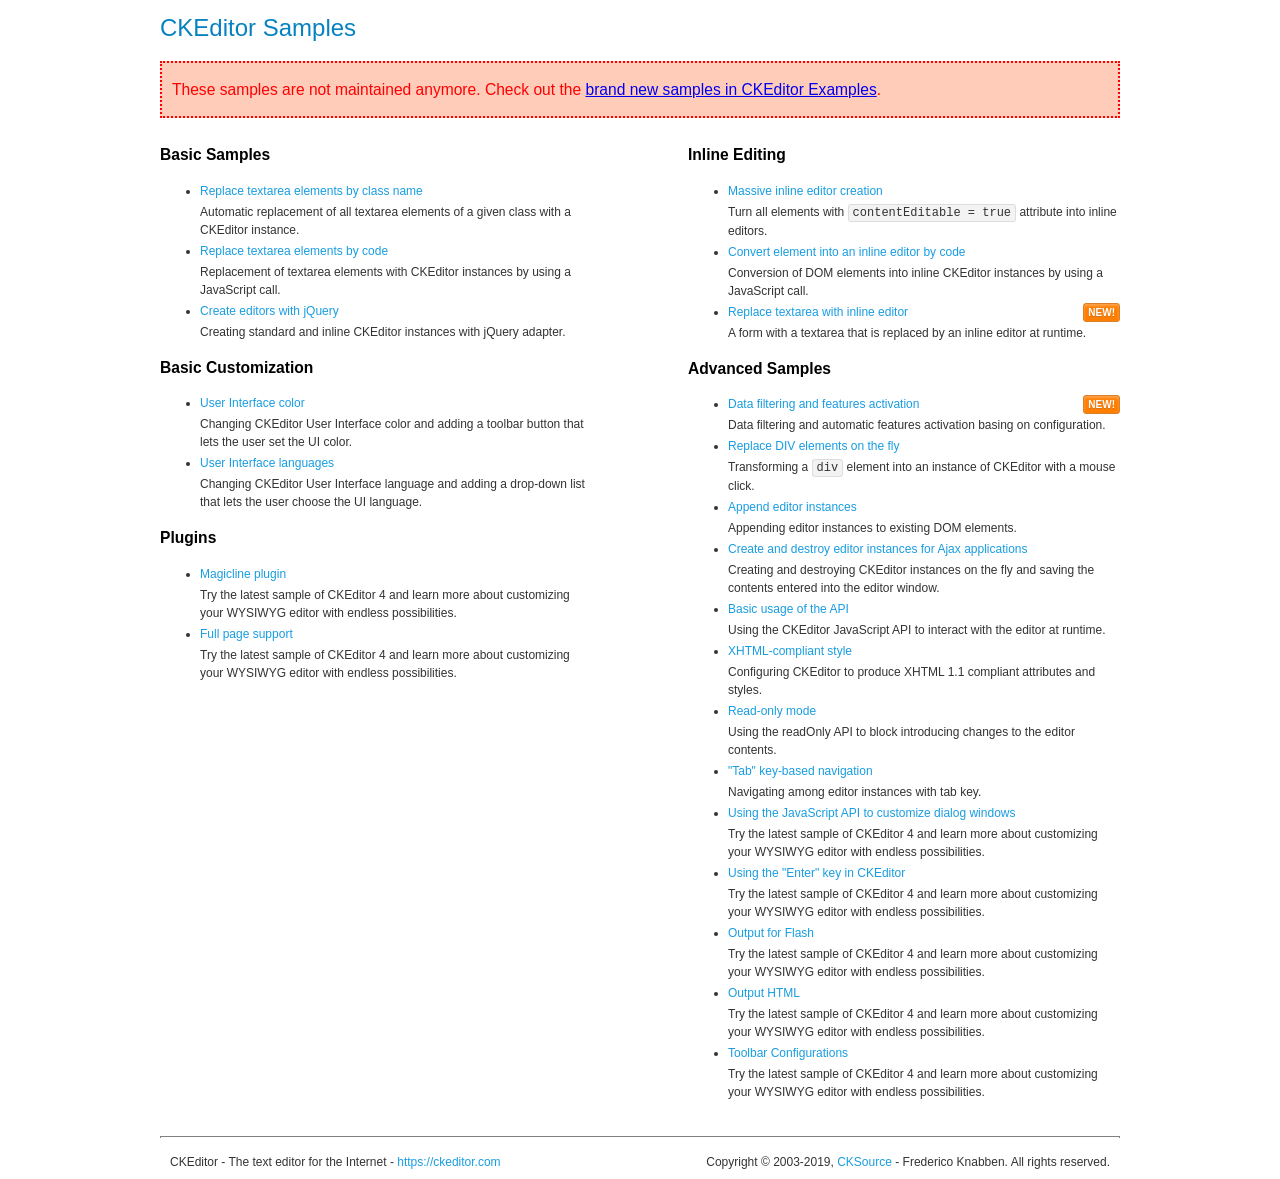
<file: public/admin/ckeditor/samples/old/index.html>
<!DOCTYPE html>
<!--
Copyright (c) 2003-2019, CKSource - Frederico Knabben. All rights reserved.
For licensing, see LICENSE.md or https://ckeditor.com/legal/ckeditor-oss-license
-->
<html lang="en">
<head>
	<meta charset="utf-8">
	<title>CKEditor Samples</title>
	<link rel="stylesheet" href="sample.css">
	<meta name="description" content="Try the latest sample of CKEditor 4 and learn more about customizing your WYSIWYG editor with endless possibilities.">
</head>
<body>
	<h1 class="samples">
		CKEditor Samples
	</h1>
	<div class="warning deprecated">
		These samples are not maintained anymore. Check out the <a href="https://ckeditor.com/docs/ckeditor4/latest/examples/index.html">brand new samples in CKEditor Examples</a>.
	</div>
	<div class="twoColumns">
		<div class="twoColumnsLeft">
			<h2 class="samples">
				Basic Samples
			</h2>
			<dl class="samples">
				<dt><a class="samples" href="replacebyclass.html">Replace textarea elements by class name</a></dt>
				<dd>Automatic replacement of all textarea elements of a given class with a CKEditor instance.</dd>

				<dt><a class="samples" href="replacebycode.html">Replace textarea elements by code</a></dt>
				<dd>Replacement of textarea elements with CKEditor instances by using a JavaScript call.</dd>

				<dt><a class="samples" href="jquery.html">Create editors with jQuery</a></dt>
				<dd>Creating standard and inline CKEditor instances with jQuery adapter.</dd>
			</dl>

			<h2 class="samples">
				Basic Customization
			</h2>
			<dl class="samples">
				<dt><a class="samples" href="uicolor.html">User Interface color</a></dt>
				<dd>Changing CKEditor User Interface color and adding a toolbar button that lets the user set the UI color.</dd>

				<dt><a class="samples" href="uilanguages.html">User Interface languages</a></dt>
				<dd>Changing CKEditor User Interface language and adding a drop-down list that lets the user choose the UI language.</dd>
			</dl>


			<h2 class="samples">Plugins</h2>
<dl class="samples">
<dt><a class="samples" href="magicline/magicline.html">Magicline plugin</a></dt>
<dd>Try the latest sample of CKEditor 4 and learn more about customizing your WYSIWYG editor with endless possibilities.</dd>

<dt><a class="samples" href="wysiwygarea/fullpage.html">Full page support</a></dt>
<dd>Try the latest sample of CKEditor 4 and learn more about customizing your WYSIWYG editor with endless possibilities.</dd>
</dl>
		</div>
		<div class="twoColumnsRight">
			<h2 class="samples">
				Inline Editing
			</h2>
			<dl class="samples">
				<dt><a class="samples" href="inlineall.html">Massive inline editor creation</a></dt>
				<dd>Turn all elements with <code>contentEditable = true</code> attribute into inline editors.</dd>

				<dt><a class="samples" href="inlinebycode.html">Convert element into an inline editor by code</a></dt>
				<dd>Conversion of DOM elements into inline CKEditor instances by using a JavaScript call.</dd>

				<dt><a class="samples" href="inlinetextarea.html">Replace textarea with inline editor</a> <span class="new">New!</span></dt>
				<dd>A form with a textarea that is replaced by an inline editor at runtime.</dd>

				
			</dl>

			<h2 class="samples">
				Advanced Samples
			</h2>
			<dl class="samples">
				<dt><a class="samples" href="datafiltering.html">Data filtering and features activation</a> <span class="new">New!</span></dt>
				<dd>Data filtering and automatic features activation basing on configuration.</dd>

				<dt><a class="samples" href="divreplace.html">Replace DIV elements on the fly</a></dt>
				<dd>Transforming a <code>div</code> element into an instance of CKEditor with a mouse click.</dd>

				<dt><a class="samples" href="appendto.html">Append editor instances</a></dt>
				<dd>Appending editor instances to existing DOM elements.</dd>

				<dt><a class="samples" href="ajax.html">Create and destroy editor instances for Ajax applications</a></dt>
				<dd>Creating and destroying CKEditor instances on the fly and saving the contents entered into the editor window.</dd>

				<dt><a class="samples" href="api.html">Basic usage of the API</a></dt>
				<dd>Using the CKEditor JavaScript API to interact with the editor at runtime.</dd>

				<dt><a class="samples" href="xhtmlstyle.html">XHTML-compliant style</a></dt>
				<dd>Configuring CKEditor to produce XHTML 1.1 compliant attributes and styles.</dd>

				<dt><a class="samples" href="readonly.html">Read-only mode</a></dt>
				<dd>Using the readOnly API to block introducing changes to the editor contents.</dd>

				<dt><a class="samples" href="tabindex.html">"Tab" key-based navigation</a></dt>
				<dd>Navigating among editor instances with tab key.</dd>


				
<dt><a class="samples" href="dialog/dialog.html">Using the JavaScript API to customize dialog windows</a></dt>
<dd>Try the latest sample of CKEditor 4 and learn more about customizing your WYSIWYG editor with endless possibilities.</dd>

<dt><a class="samples" href="enterkey/enterkey.html">Using the &quot;Enter&quot; key in CKEditor</a></dt>
<dd>Try the latest sample of CKEditor 4 and learn more about customizing your WYSIWYG editor with endless possibilities.</dd>

<dt><a class="samples" href="htmlwriter/outputforflash.html">Output for Flash</a></dt>
<dd>Try the latest sample of CKEditor 4 and learn more about customizing your WYSIWYG editor with endless possibilities.</dd>

<dt><a class="samples" href="htmlwriter/outputhtml.html">Output HTML</a></dt>
<dd>Try the latest sample of CKEditor 4 and learn more about customizing your WYSIWYG editor with endless possibilities.</dd>

<dt><a class="samples" href="toolbar/toolbar.html">Toolbar Configurations</a></dt>
<dd>Try the latest sample of CKEditor 4 and learn more about customizing your WYSIWYG editor with endless possibilities.</dd>

			</dl>
		</div>
	</div>
	<div id="footer">
		<hr>
		<p>
			CKEditor - The text editor for the Internet - <a class="samples" href="https://ckeditor.com/">https://ckeditor.com</a>
		</p>
		<p id="copy">
			Copyright &copy; 2003-2019, <a class="samples" href="https://cksource.com/">CKSource</a> - Frederico Knabben. All rights reserved.
		</p>
	</div>
</body>
</html>
</file>
<file: public/admin/ckeditor/samples/old/sample.css>
/*
Copyright (c) 2003-2019, CKSource - Frederico Knabben. All rights reserved.
For licensing, see LICENSE.md or https://ckeditor.com/legal/ckeditor-oss-license
*/

html, body, h1, h2, h3, h4, h5, h6, div, span, blockquote, p, address, form, fieldset, img, ul, ol, dl, dt, dd, li, hr, table, td, th, strong, em, sup, sub, dfn, ins, del, q, cite, var, samp, code, kbd, tt, pre
{
	line-height: 1.5;
}

body
{
	padding: 10px 30px;
}

input, textarea, select, option, optgroup, button, td, th
{
	font-size: 100%;
}

pre
{
	-moz-tab-size: 4;
	tab-size: 4;
}

pre, code, kbd, samp, tt
{
	font-family: monospace,monospace;
	font-size: 1em;
}

body {
	width: 960px;
	margin: 0 auto;
}

code
{
	background: #f3f3f3;
	border: 1px solid #ddd;
	padding: 1px 4px;
	border-radius: 3px;
}

abbr
{
	border-bottom: 1px dotted #555;
	cursor: pointer;
}

.new, .beta
{
	text-transform: uppercase;
	font-size: 10px;
	font-weight: bold;
	padding: 1px 4px;
	margin: 0 0 0 5px;
	color: #fff;
	float: right;
	border-radius: 3px;
}

.new
{
	background: #FF7E00;
	border: 1px solid #DA8028;
	text-shadow: 0 1px 0 #C97626;

	box-shadow: 0 2px 3px 0 #FFA54E inset;
}

.beta
{
	background: #18C0DF;
	border: 1px solid #19AAD8;
	text-shadow: 0 1px 0 #048CAD;
	font-style: italic;

	box-shadow: 0 2px 3px 0 #50D4FD inset;
}

h1.samples
{
	color: #0782C1;
	font-size: 200%;
	font-weight: normal;
	margin: 0;
	padding: 0;
}

h1.samples a
{
	color: #0782C1;
	text-decoration: none;
	border-bottom: 1px dotted #0782C1;
}

.samples a:hover
{
	border-bottom: 1px dotted #0782C1;
}

h2.samples
{
	color: #000000;
	font-size: 130%;
	margin: 15px 0 0 0;
	padding: 0;
}

p, blockquote, address, form, pre, dl, h1.samples, h2.samples
{
	margin-bottom: 15px;
}

ul.samples
{
	margin-bottom: 15px;
}

.clear
{
	clear: both;
}

fieldset
{
	margin: 0;
	padding: 10px;
}

body, input, textarea
{
	color: #333333;
	font-family: Arial, Helvetica, sans-serif;
}

body
{
	font-size: 75%;
}

a.samples
{
	color: #189DE1;
	text-decoration: none;
}

form
{
	margin: 0;
	padding: 0;
}

pre.samples
{
	background-color: #F7F7F7;
	border: 1px solid #D7D7D7;
	overflow: auto;
	padding: 0.25em;
	white-space: pre-wrap; /* CSS 2.1 */
	word-wrap: break-word; /* IE7 */
}

#footer
{
	clear: both;
	padding-top: 10px;
}

#footer hr
{
	margin: 10px 0 15px 0;
	height: 1px;
	border: solid 1px gray;
	border-bottom: none;
}

#footer p
{
	margin: 0 10px 10px 10px;
	float: left;
}

#footer #copy
{
	float: right;
}

#outputSample
{
	width: 100%;
	table-layout: fixed;
}

#outputSample thead th
{
	color: #dddddd;
	background-color: #999999;
	padding: 4px;
	white-space: nowrap;
}

#outputSample tbody th
{
	vertical-align: top;
	text-align: left;
}

#outputSample pre
{
	margin: 0;
	padding: 0;
}

.description
{
	border: 1px dotted #B7B7B7;
	margin-bottom: 10px;
	padding: 10px 10px 0;
	overflow: hidden;
}

label
{
	display: block;
	margin-bottom: 6px;
}

/**
 *	CKEditor editables are automatically set with the "cke_editable" class
 *	plus cke_editable_(inline|themed) depending on the editor type.
 */

/* Style a bit the inline editables. */
.cke_editable.cke_editable_inline
{
	cursor: pointer;
}

/* Once an editable element gets focused, the "cke_focus" class is
   added to it, so we can style it differently. */
.cke_editable.cke_editable_inline.cke_focus
{
	box-shadow: inset 0px 0px 20px 3px #ddd, inset 0 0 1px #000;
	outline: none;
	background: #eee;
	cursor: text;
}

/* Avoid pre-formatted overflows inline editable. */
.cke_editable_inline pre
{
	white-space: pre-wrap;
	word-wrap: break-word;
}

/**
 *	Samples index styles.
 */

.twoColumns,
.twoColumnsLeft,
.twoColumnsRight
{
	overflow: hidden;
}

.twoColumnsLeft,
.twoColumnsRight
{
	width: 45%;
}

.twoColumnsLeft
{
	float: left;
}

.twoColumnsRight
{
	float: right;
}

dl.samples
{
	padding: 0 0 0 40px;
}
dl.samples > dt
{
	display: list-item;
	list-style-type: disc;
	list-style-position: outside;
	margin: 0 0 3px;
}
dl.samples > dd
{
	margin: 0 0 3px;
}
.warning
{
	color: #ff0000;
	background-color: #FFCCBA;
	border: 2px dotted #ff0000;
	padding: 15px 10px;
	margin: 10px 0;
}

.warning.deprecated {
	font-size: 1.3em;
}

/* Used on inline samples */

blockquote
{
	font-style: italic;
	font-family: Georgia, Times, "Times New Roman", serif;
	padding: 2px 0;
	border-style: solid;
	border-color: #ccc;
	border-width: 0;
}

.cke_contents_ltr blockquote
{
	padding-left: 20px;
	padding-right: 8px;
	border-left-width: 5px;
}

.cke_contents_rtl blockquote
{
	padding-left: 8px;
	padding-right: 20px;
	border-right-width: 5px;
}

img.right {
	border: 1px solid #ccc;
	float: right;
	margin-left: 15px;
	padding: 5px;
}

img.left {
	border: 1px solid #ccc;
	float: left;
	margin-right: 15px;
	padding: 5px;
}

.marker
{
	background-color: Yellow;
}
</file>
